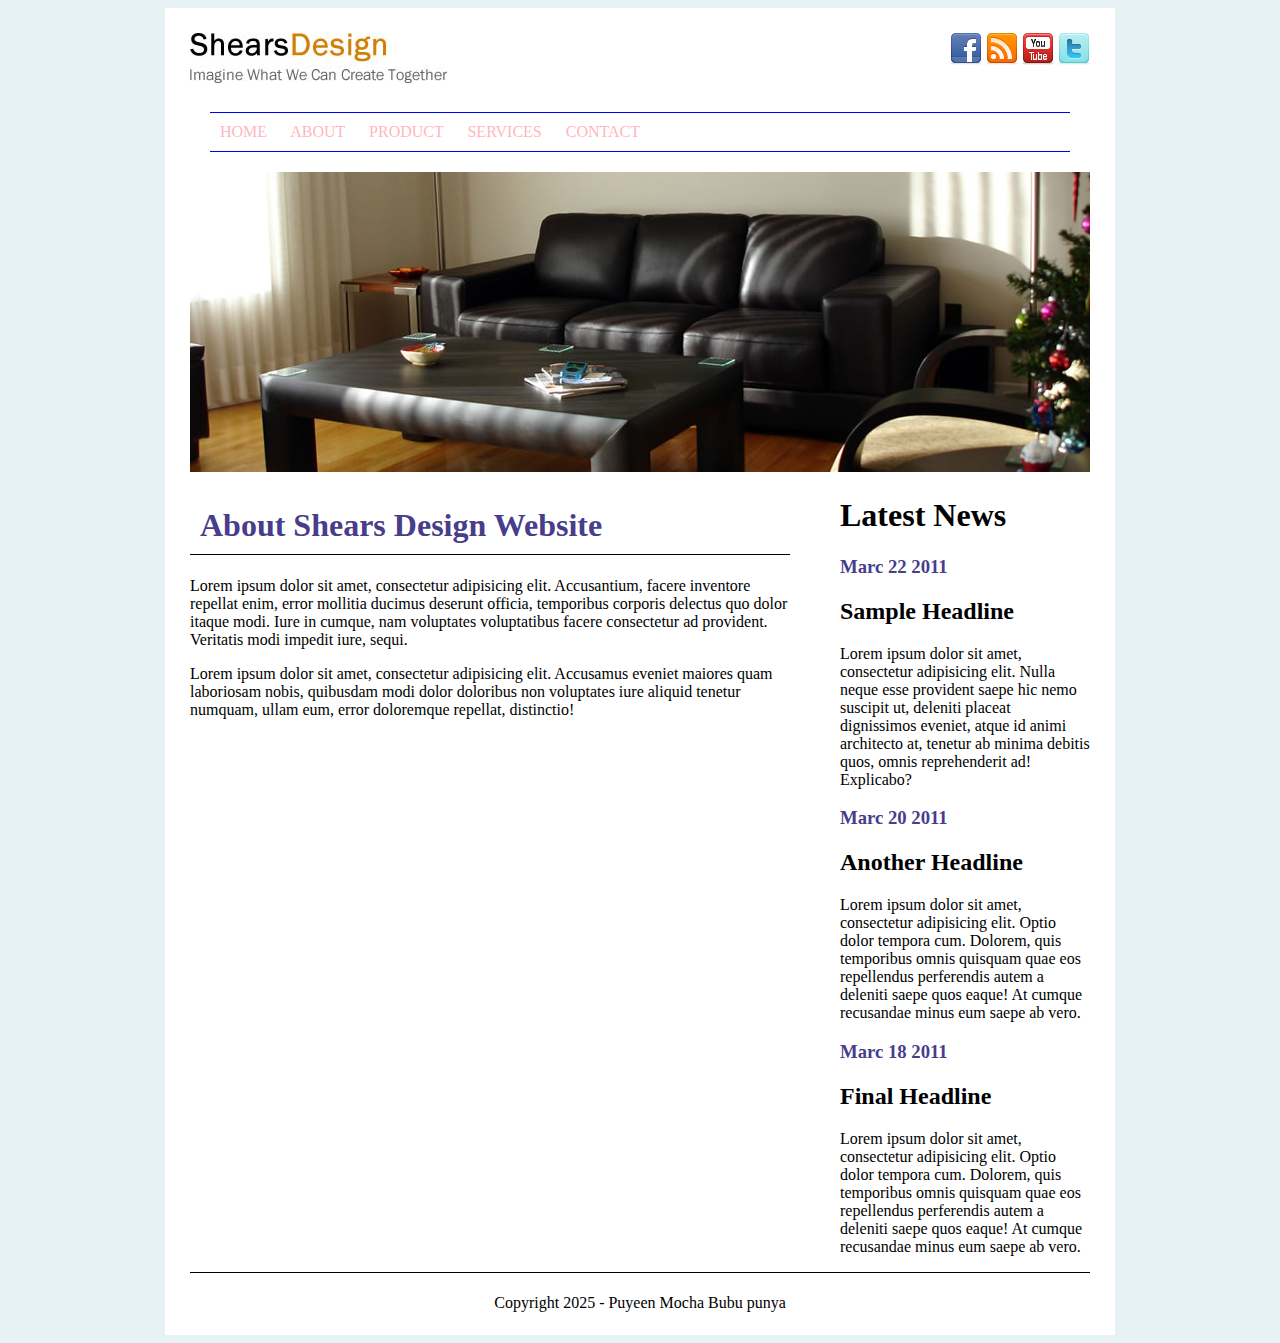
<file: about.html>
<!doctype html>
<html>
<head>
	
	<link href="css/Main.css" rel="stylesheet" type="text/css">
	
<meta charset="utf-8">
<title>index</title>
</head>

<body>
	<div id="Kotak">
	<div id="KotakKotak">
	
	<div id = "Logo"> <img src = "img/logo/shears-logo.jpg" alt = "shears logo"> </div>
	
	<div id = "Icon">
		<a href = "facebook.com"> <img src = "img/logo/facebook_32.png" alt="fb"></a>
		<a href = "rss.com"> <img src = "img/logo/rss_32.png" alt="rss"></a>
		<a href = "youtube.com"> <img src = "img/logo/youtube_32.png" alt="yt"></a>
		<a href = "twitter.com"> <img src = "img/logo/twitter_32.png" alt="X"></a>
		</div>
	
	
	<div id = "navigation" >
		<a href= "index.html"> HOME </a>
		<a href= "about.html"> ABOUT </a>
		<a href= "product.html"> PRODUCT </a>
		<a href= "services.html"> SERVICES </a>
		<a href= "contact.html"> CONTACT </a>
	</div>
	
	<div id="banner"> 
		<img src= "img/banner/b1.jpg" alt="bannor">
	</div>
	
	<div id = "Weldow"> 
		<h1> About Shears Design Website </h1>
		<p> Lorem ipsum dolor sit amet, consectetur adipisicing elit. Accusantium, facere inventore repellat enim, error mollitia ducimus deserunt officia, temporibus corporis delectus quo dolor itaque modi. Iure in cumque, nam voluptates voluptatibus facere consectetur ad provident. Veritatis modi impedit iure, sequi. </p>

		 
		<p>Lorem ipsum dolor sit amet, consectetur adipisicing elit. Accusamus eveniet maiores quam laboriosam nobis, quibusdam modi dolor doloribus non voluptates iure aliquid tenetur numquam, ullam eum, error doloremque repellat, distinctio!</p>
	</div>
	
	<div id= "kanan">
		<h1> Latest News</h1>
		<h3> Marc 22 2011</h3>
		<h2> Sample Headline</h2>
		<p>Lorem ipsum dolor sit amet, consectetur adipisicing elit. Nulla neque esse provident saepe hic nemo suscipit ut, deleniti placeat dignissimos eveniet, atque id animi architecto at, tenetur ab minima debitis quos, omnis reprehenderit ad! Explicabo?</p>
		
		<h3> Marc 20 2011</h3>
		<h2> Another Headline</h2>
		<p>Lorem ipsum dolor sit amet, consectetur adipisicing elit. Optio dolor tempora cum. Dolorem, quis temporibus omnis quisquam quae eos repellendus perferendis autem a deleniti saepe quos eaque! At cumque recusandae minus eum saepe ab vero.</p>
		
		<h3> Marc 18 2011</h3>
		<h2> Final Headline</h2>
		<p>Lorem ipsum dolor sit amet, consectetur adipisicing elit. Optio dolor tempora cum. Dolorem, quis temporibus omnis quisquam quae eos repellendus perferendis autem a deleniti saepe quos eaque! At cumque recusandae minus eum saepe ab vero.</p>
	</div>
	
	<div id="Footer">
		<p> Copyright 2025 - Puyeen Mocha Bubu punya</p>
	</div>
	
	</div>
	</div>

</body>
</html>
</file>
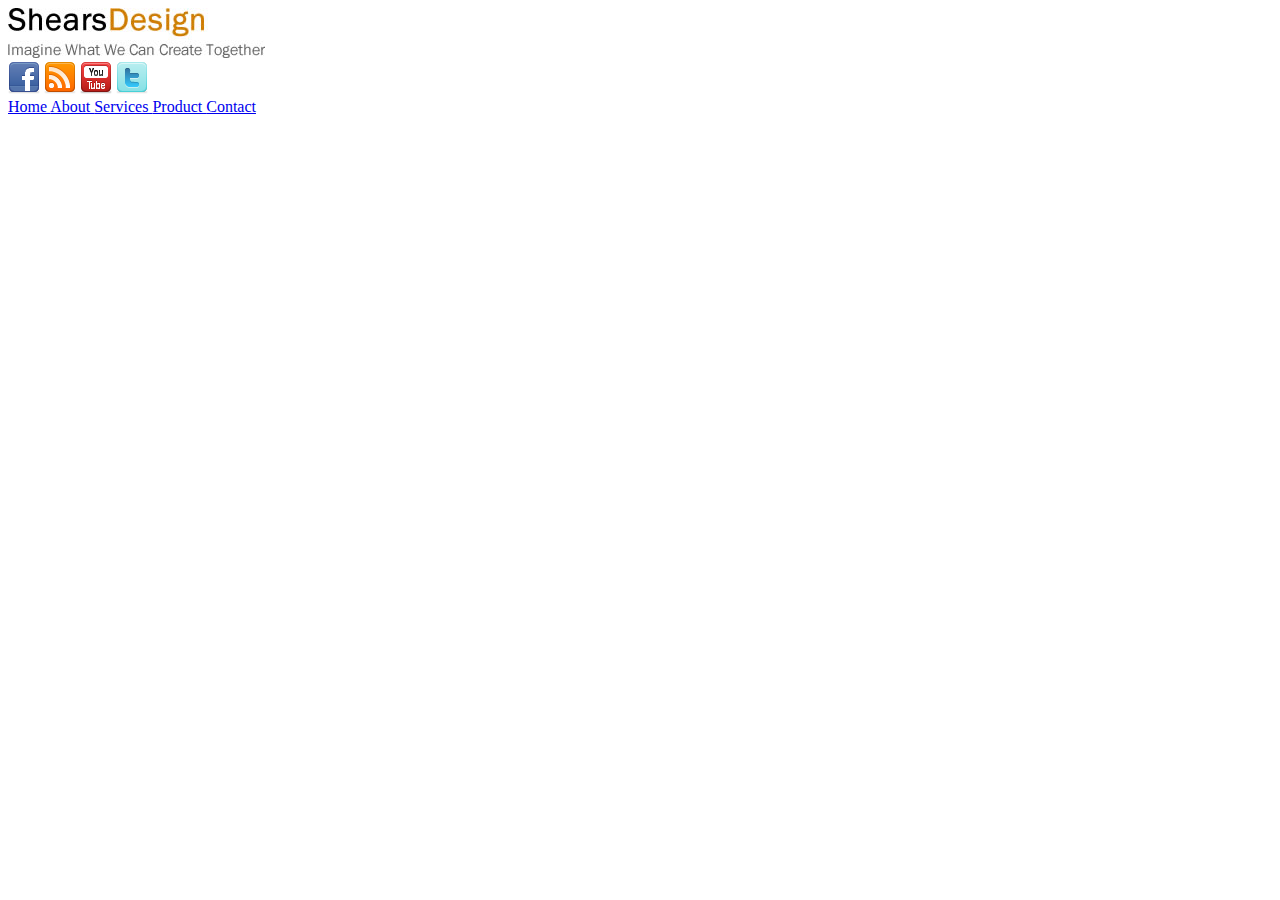
<file: contact.html>
<!doctype html>
<html>
<head>
<meta charset="utf-8">
<title>index</title>
</head>

<body>
	<div id = "Logo"> <img src = "img/logo/shears-logo.jpg" alt = "shears logo"> </div>
	
	<div id = "Icon">
		<a href = "facebook.com"> <img src = "img/logo/facebook_32.png" alt="fb"></a>
		<a href = "rss.com"> <img src = "img/logo/rss_32.png" alt="rss"></a>
		<a href = "youtube.com"> <img src = "img/logo/youtube_32.png" alt="yt"></a>
		<a href = "twitter.com"> <img src = "img/logo/twitter_32.png" alt="X"></a>
	</div>
	
	<div id = "navigation" >
		<a href= "index.html"> Home </a>
		<a href= "about.html"> About </a>
		<a href= "services.html"> Services </a>
		<a href= "product.html"> Product </a>
		<a href= "contact.html"> Contact </a>
	</div>
</body>
</html>
</file>
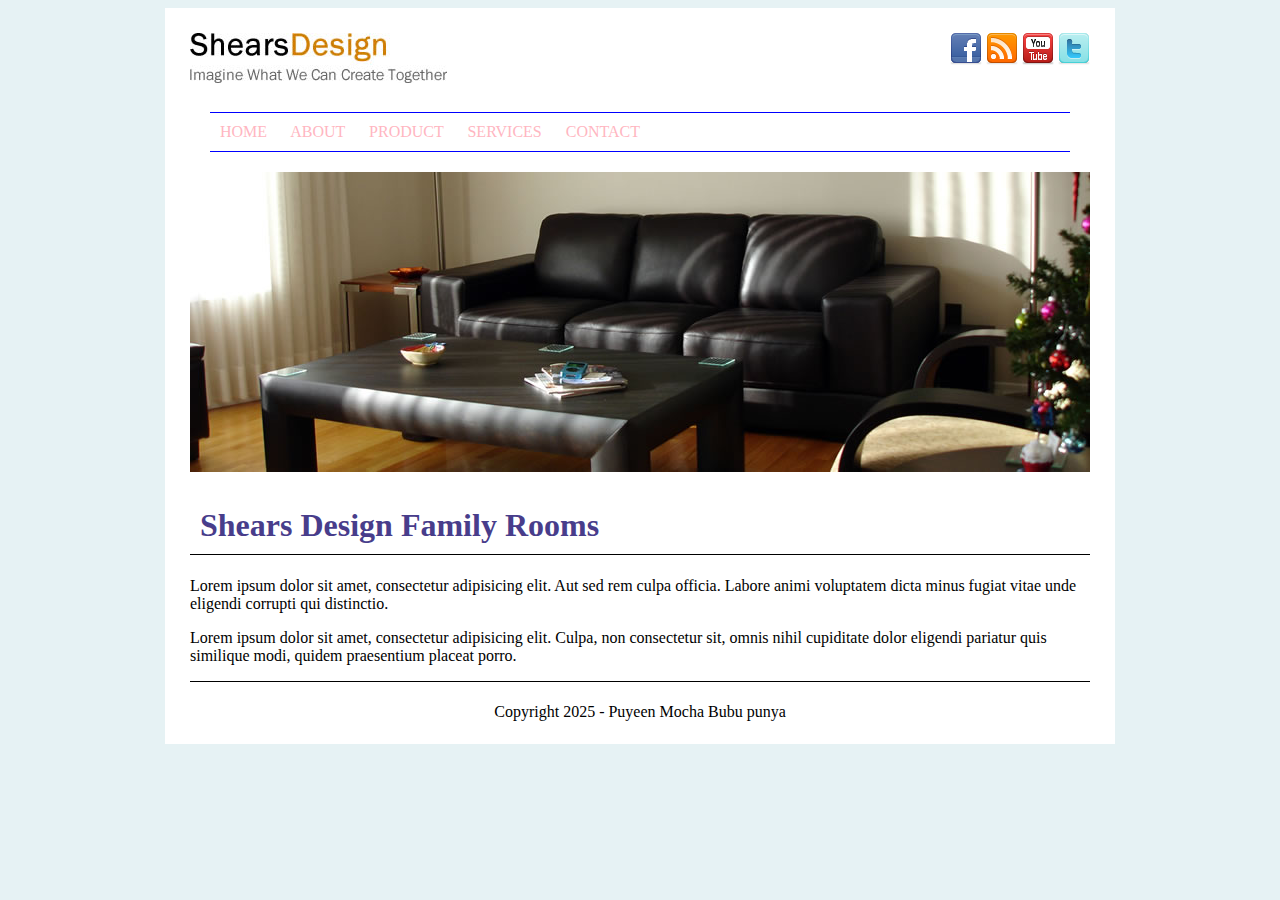
<file: Family Rooms.html>
<!doctype html>
<html>
<head>
	
	<link href="css/Main.css" rel="stylesheet" type="text/css">
	
<meta charset="utf-8">
<title>index</title>
</head>

<body>
	<div id="Kotak">
	<div id="KotakKotak">
	
	<div id = "Logo"> <img src = "img/logo/shears-logo.jpg" alt = "shears logo"> </div>
	
	<div id = "Icon">
		<a href = "facebook.com"> <img src = "img/logo/facebook_32.png" alt="fb"></a>
		<a href = "rss.com"> <img src = "img/logo/rss_32.png" alt="rss"></a>
		<a href = "youtube.com"> <img src = "img/logo/youtube_32.png" alt="yt"></a>
		<a href = "twitter.com"> <img src = "img/logo/twitter_32.png" alt="X"></a>
		</div>
	
	
	<div id = "navigation" >
		<a href= "index.html"> HOME </a>
		<a href= "about.html"> ABOUT </a>
		<a href= "product.html"> PRODUCT </a>
		<a href= "services.html"> SERVICES </a>
		<a href= "contact.html"> CONTACT </a>
	</div>
	
	<div id="banner"> 
		<img src= "img/banner/b1.jpg" alt="bannor">
	</div>
	
	<div id = "Weldow1"> 
		<h1> Shears Design Family Rooms </h1>
		<p> Lorem ipsum dolor sit amet, consectetur adipisicing elit. Aut sed rem culpa officia. Labore animi voluptatem dicta minus fugiat vitae unde eligendi corrupti qui distinctio. </p>
		<p>Lorem ipsum dolor sit amet, consectetur adipisicing elit. Culpa, non consectetur sit, omnis nihil cupiditate dolor eligendi pariatur quis similique modi, quidem praesentium placeat porro.</p>
	</div>
	

	
	<div id="Footer">
		<p> Copyright 2025 - Puyeen Mocha Bubu punya</p>
	</div>
	
	</div>
	</div>

</body>
</html>
</file>
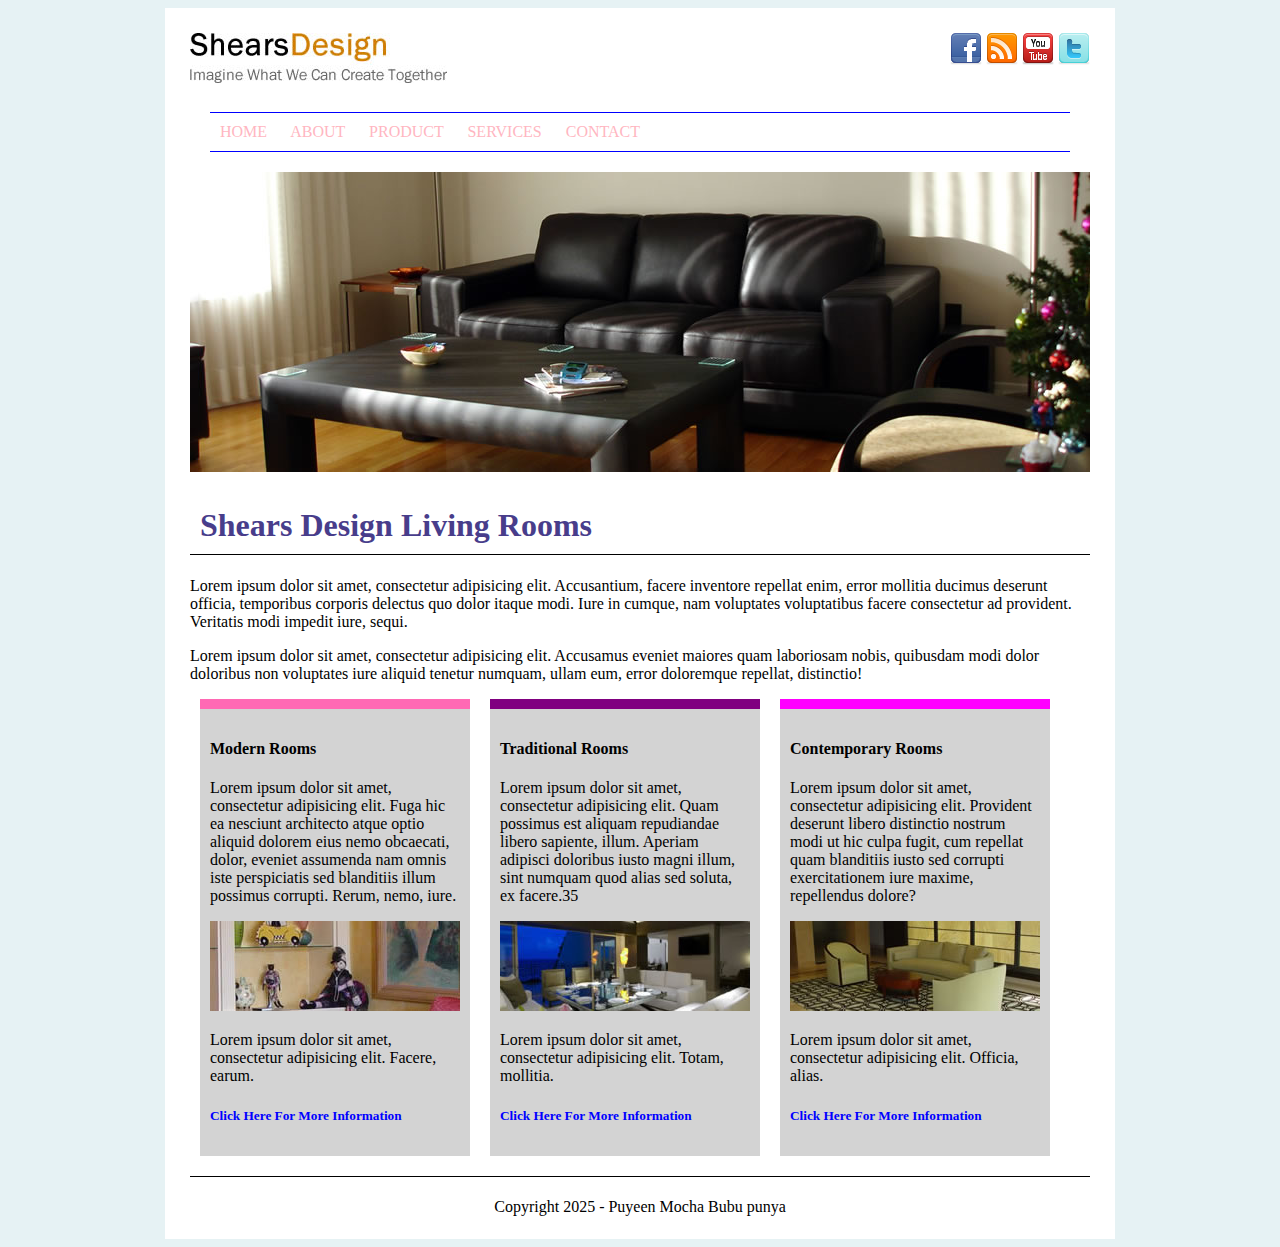
<file: product.html>
<!doctype html>
<html>
<head>
	
	<link href="css/Main.css" rel="stylesheet" type="text/css">
	
<meta charset="utf-8">
<title>index</title>
</head>

<body>
	<div id="Kotak">
	<div id="KotakKotak">
	
	<div id = "Logo"> <img src = "img/logo/shears-logo.jpg" alt = "shears logo"> </div>
	
	<div id = "Icon">
		<a href = "facebook.com"> <img src = "img/logo/facebook_32.png" alt="fb"></a>
		<a href = "rss.com"> <img src = "img/logo/rss_32.png" alt="rss"></a>
		<a href = "youtube.com"> <img src = "img/logo/youtube_32.png" alt="yt"></a>
		<a href = "twitter.com"> <img src = "img/logo/twitter_32.png" alt="X"></a>
		</div>
	
	
	<div id = "navigation" >
		<a href= "index.html"> HOME </a>
		<a href= "about.html"> ABOUT </a>
		<a href= "product.html"> PRODUCT </a>
		<a href= "services.html"> SERVICES </a>
		<a href= "contact.html"> CONTACT </a>
	</div>
	
	<div id="banner"> 
		<img src= "img/banner/b1.jpg" alt="bannor">
	</div>
	
	<div id = "Weldow1"> 
		<h1> Shears Design Living Rooms </h1>
		<p> Lorem ipsum dolor sit amet, consectetur adipisicing elit. Accusantium, facere inventore repellat enim, error mollitia ducimus deserunt officia, temporibus corporis delectus quo dolor itaque modi. Iure in cumque, nam voluptates voluptatibus facere consectetur ad provident. Veritatis modi impedit iure, sequi. </p>
		<p>Lorem ipsum dolor sit amet, consectetur adipisicing elit. Accusamus eveniet maiores quam laboriosam nobis, quibusdam modi dolor doloribus non voluptates iure aliquid tenetur numquam, ullam eum, error doloremque repellat, distinctio!</p>
	</div>
	
	<div id="ModernRoom" >
		<h4>Modern Rooms </h4>
		<p>Lorem ipsum dolor sit amet, consectetur adipisicing elit. Fuga hic ea nesciunt architecto atque optio aliquid dolorem eius nemo obcaecati, dolor, eveniet assumenda nam omnis iste perspiciatis sed blanditiis illum possimus corrupti. Rerum, nemo, iure.</p>
		<img src= "img/narrow1.jpg" alt="image">
		<p>Lorem ipsum dolor sit amet, consectetur adipisicing elit. Facere, earum.</p>
		<h5>Click Here For More Information</h5>
	</div>
	
	<div id="TraditionalRoom" >
		<h4> Traditional Rooms</h4>
		<p>Lorem ipsum dolor sit amet, consectetur adipisicing elit. Quam possimus est aliquam repudiandae libero sapiente, illum. Aperiam adipisci doloribus iusto magni illum, sint numquam quod alias sed soluta, ex facere.35</p>
		<img src= "img/narrow2.jpg" alt="image">
		<p>Lorem ipsum dolor sit amet, consectetur adipisicing elit. Totam, mollitia.</p>
		<h5>Click Here For More Information</h5>
	</div>
		
	<div id="ContemporaryRoom">
		<h4> Contemporary Rooms</h4>
		<p>Lorem ipsum dolor sit amet, consectetur adipisicing elit. Provident deserunt libero distinctio nostrum modi ut hic culpa fugit, cum repellat quam blanditiis iusto sed corrupti exercitationem iure maxime, repellendus dolore?</p>
		<img src= "img/narrow3.jpg" alt="image">
		<p>Lorem ipsum dolor sit amet, consectetur adipisicing elit. Officia, alias.</p>
		<h5>Click Here For More Information</h5>
	</div>
	
	<div id="Footer">
		<p> Copyright 2025 - Puyeen Mocha Bubu punya</p>
	</div>
	
	</div>
	</div>

</body>
</html>
</file>
<file: css/Main.css>
@charset "utf-8";
/* CSS Document */


body{background-color:#E6F2F4;}

#Logo {float: left; margin:25px 0px;}
#Icon {float: right; margin:25px 0px;}
#navigation 
{
	clear:both;
	border-top: solid blue 1px;
	border-bottom: solid blue 1px;
	word-spacing:20px;
	margin: 20px;
	padding: 10px;
	
}

#Weldow h1
{
	color:darkslateblue;
	border-bottom:solid black 0.5px;
	padding: 10px;
}


#Weldow {float:left; width:600px;}
#kanan {float:right; width:250px;}
#Footer {clear:both;}

#Kotak {background-color:white; margin:0px auto; width:950px}

#KotakKotak {background-color:white; margin:0px auto; width:900px}

#kanan h3
{
	color:darkslateblue;
}

#Weldow img
{
	clear:both;
	border:solid darkslateblue 1px;
	padding:6px;
}

#navigation a {text-decoration:none;}
#navigation a:link {color:lightpink;}
#navigation a:hover {color:#f90;}
#navigation a:visited {color:lightpink;}


#ModernRoom
{
	width:250px;
	border-top:solid hotpink 10px;
	background-color:lightgray;
	float:left;
	margin-left:10px;
	margin-bottom: 20px;
	padding: 10px;
}

#ModernRoom h5
{
	color:blue;
}

#TraditionalRoom 
{
	width:250px;
	border-top:solid purple 10px;
	background-color:lightgray;
	float:left;
	margin-left:20px;
	margin-bottom: 20px;
	padding: 10px;
}

#TraditionalRoom h5
{
	color:blue;
}

#ContemporaryRoom 
{
	width:250px;
	border-top:solid magenta 10px;
	background-color:lightgray;
	float:left;
	margin-left:20px;
	margin-bottom: 20px;
	padding: 10px;
}

#ContemporaryRoom h5
{
	color:blue;
}

#Weldow1 h1
{
	color:darkslateblue;
	border-bottom:solid black 0.5px;
	padding: 10px;
}


#Weldow {float:left; width:600px;}
#kanan {float:right; width:250px;}
#Footer {clear:both;
}

#Footer 
{
	clear:both; 
	border-top:solid black 1.5px; 
	text-align:center;
	padding-top: 5px;
	padding-bottom: 7px;
}

#Weldow2 h1
{
	color:darkslateblue;
	border-bottom:solid black 0.5px;
	padding: 10px;
}

ul
{
	display:block;
	list-style-type: disc;
	margin-block-start: 1em;
	margin-block-end: 1em;
	margin-inline_start : 0px;
	margin-inline-end: 0px;
	padding-inline-start: 0px;
	unicode-bidi: isolate;
}
</file>
